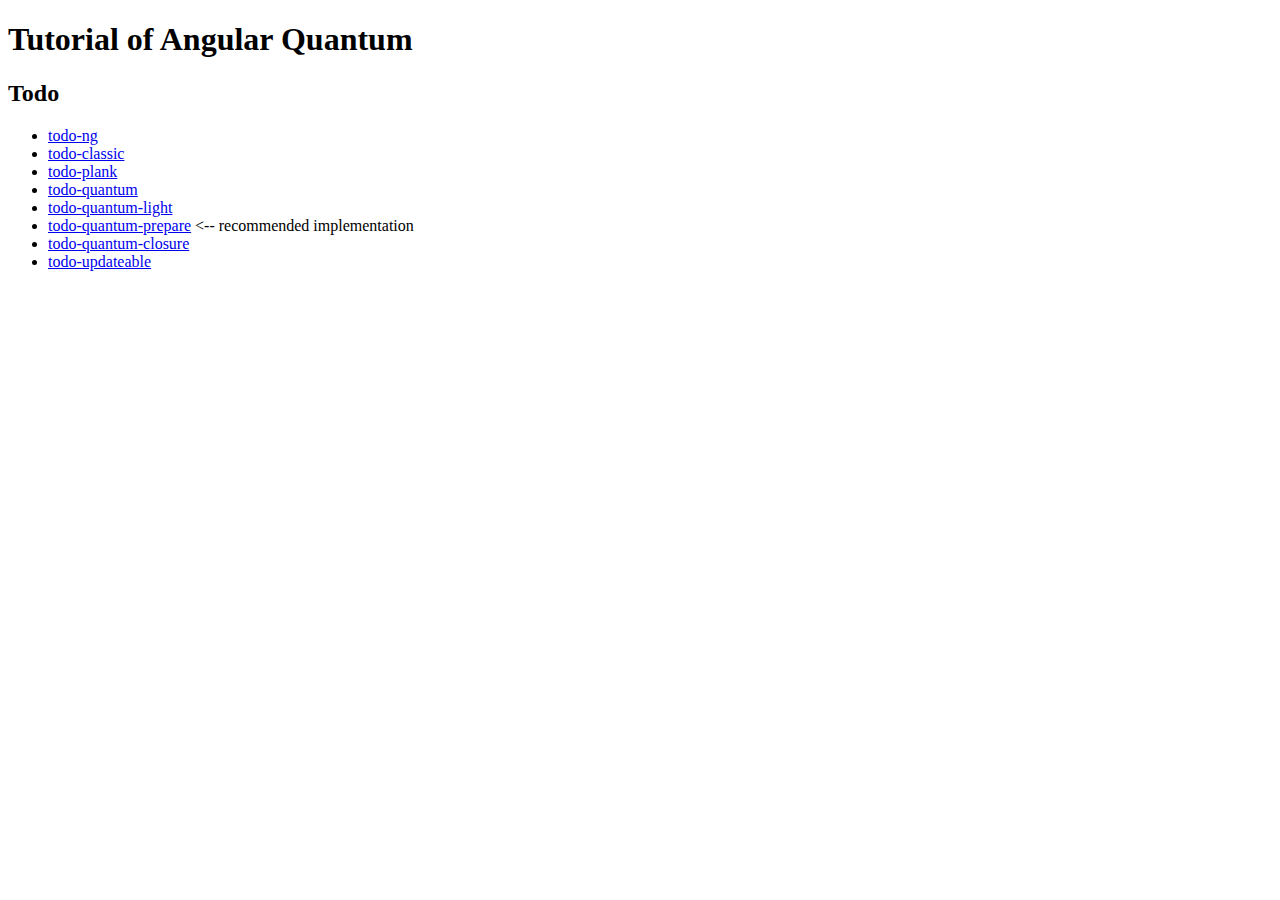
<file: index.html>
<!DOCTYPE html>
<html ng-app="todoApp">
<head>
	<title>Mini tutorial of Angular Quantum.</title>
</head>
<body>

	<h1>Tutorial of Angular Quantum</h1>

	<h2>Todo</h2>
	<ul>
		<li><a href="todo-ng.html">todo-ng</a></li>
		<li><a href="todo-classic.html">todo-classic</a></li>
		<li><a href="todo-plank.html">todo-plank</a></li>
		<li><a href="todo-quantum.html">todo-quantum</a></li>
		<li><a href="todo-quantum-light.html">todo-quantum-light</a></li>
		<li><a href="todo-quantum-prepare.html">todo-quantum-prepare</a> &lt;-- recommended implementation</li>
		<li><a href="todo-quantum-closure.html">todo-quantum-closure</a></li>
		<li><a href="todo-updateable.html">todo-updateable</a></li>
	</ul>
	
</body>
</html>
</file>
